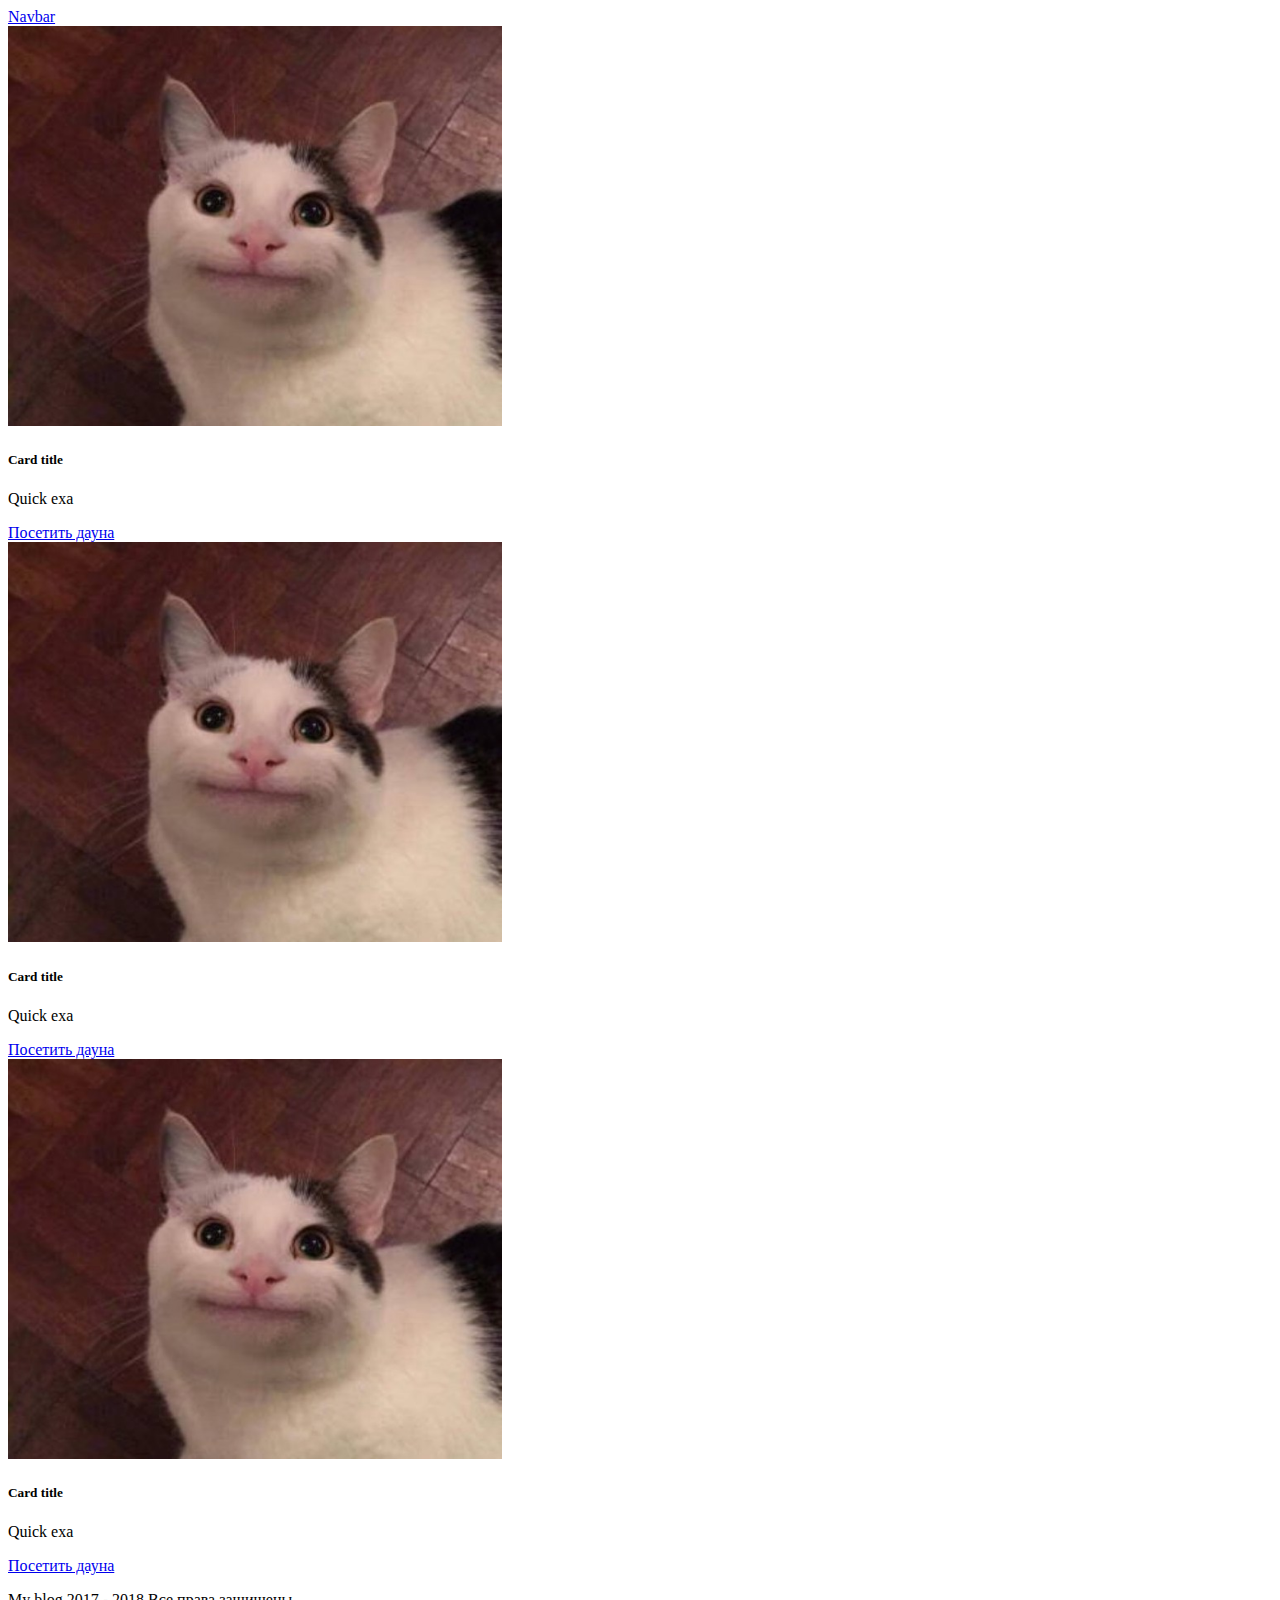
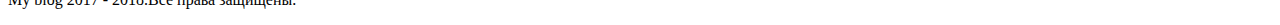
<file: bootstrap/index.html>
<!DOCTYPE html>
<html lang="en">
<head>
    <meta charset="UTF-8">
    <meta name="viewport" content="width=device-width, initial-scale=1.0">
    <meta http-equiv="X-UA-Compatible" content="ie=edge">
    <title>BS</title>
    <link rel="stylesheet" href="index.css">
    <link rel="stylesheet" href="https://stackpath.bootstrapcdn.com/bootstrap/4.1.3/css/bootstrap.min.css" integrity="sha384-MCw98/SFnGE8fJT3GXwEOngsV7Zt27NXFoaoApmYm81iuXoPkFOJwJ8ERdknLPMO" crossorigin="anonymous">
</head>
<body>
    <header class="header">
        <nav class="navbar navbar-light bg-light">
            <div class="container">
                <a class="navbar-brand" href="#">Navbar</a>
            </div>
        </nav>
    </header>

    <main class="main">
        <div class="row">
            <div class="col-sm-12 col-lg-4">
                <div class="card">
                    <img class="card-img-top" alt="Кoт" src="cat.jpg">
                    <div class="card-body">
                        <h5 class="card-title">Card title</h5>
                        <p class="card-text">Quick exa</p>
                        <a href="Article.html" class="btn-primary btn">Посетить дауна</a>
                    </div>
                </div>
            </div>
            <div class="col-sm-12 col-lg-4">
                <div class="card">
                    <img class="card-img-top" alt="Кoт" src="cat.jpg">
                    <div class="card-body">
                        <h5 class="card-title">Card title</h5>
                        <p class="card-text">Quick exa</p>
                        <a href="Article.html" class="btn-primary btn">Посетить дауна</a>
                    </div>
                </div>
            </div>
            <div class="col-sm-12 col-lg-4">
                <div class="card">
                    <img class="card-img-top" alt="Кoт" src="cat.jpg">
                    <div class="card-body">
                        <h5 class="card-title">Card title</h5>
                        <p class="card-text">Quick exa</p>
                        <a href="Article.html" class="btn-primary btn">Посетить дауна</a>
                    </div>
                </div>
            </div>
        </div>
    </main>

    <footer class="footer">
        <div class="container">
            <p>My blog 2017 - 2018.<span>Все права защищены.</span>
            </p>
        </div>
    </footer>
</body>
</html>
</file>
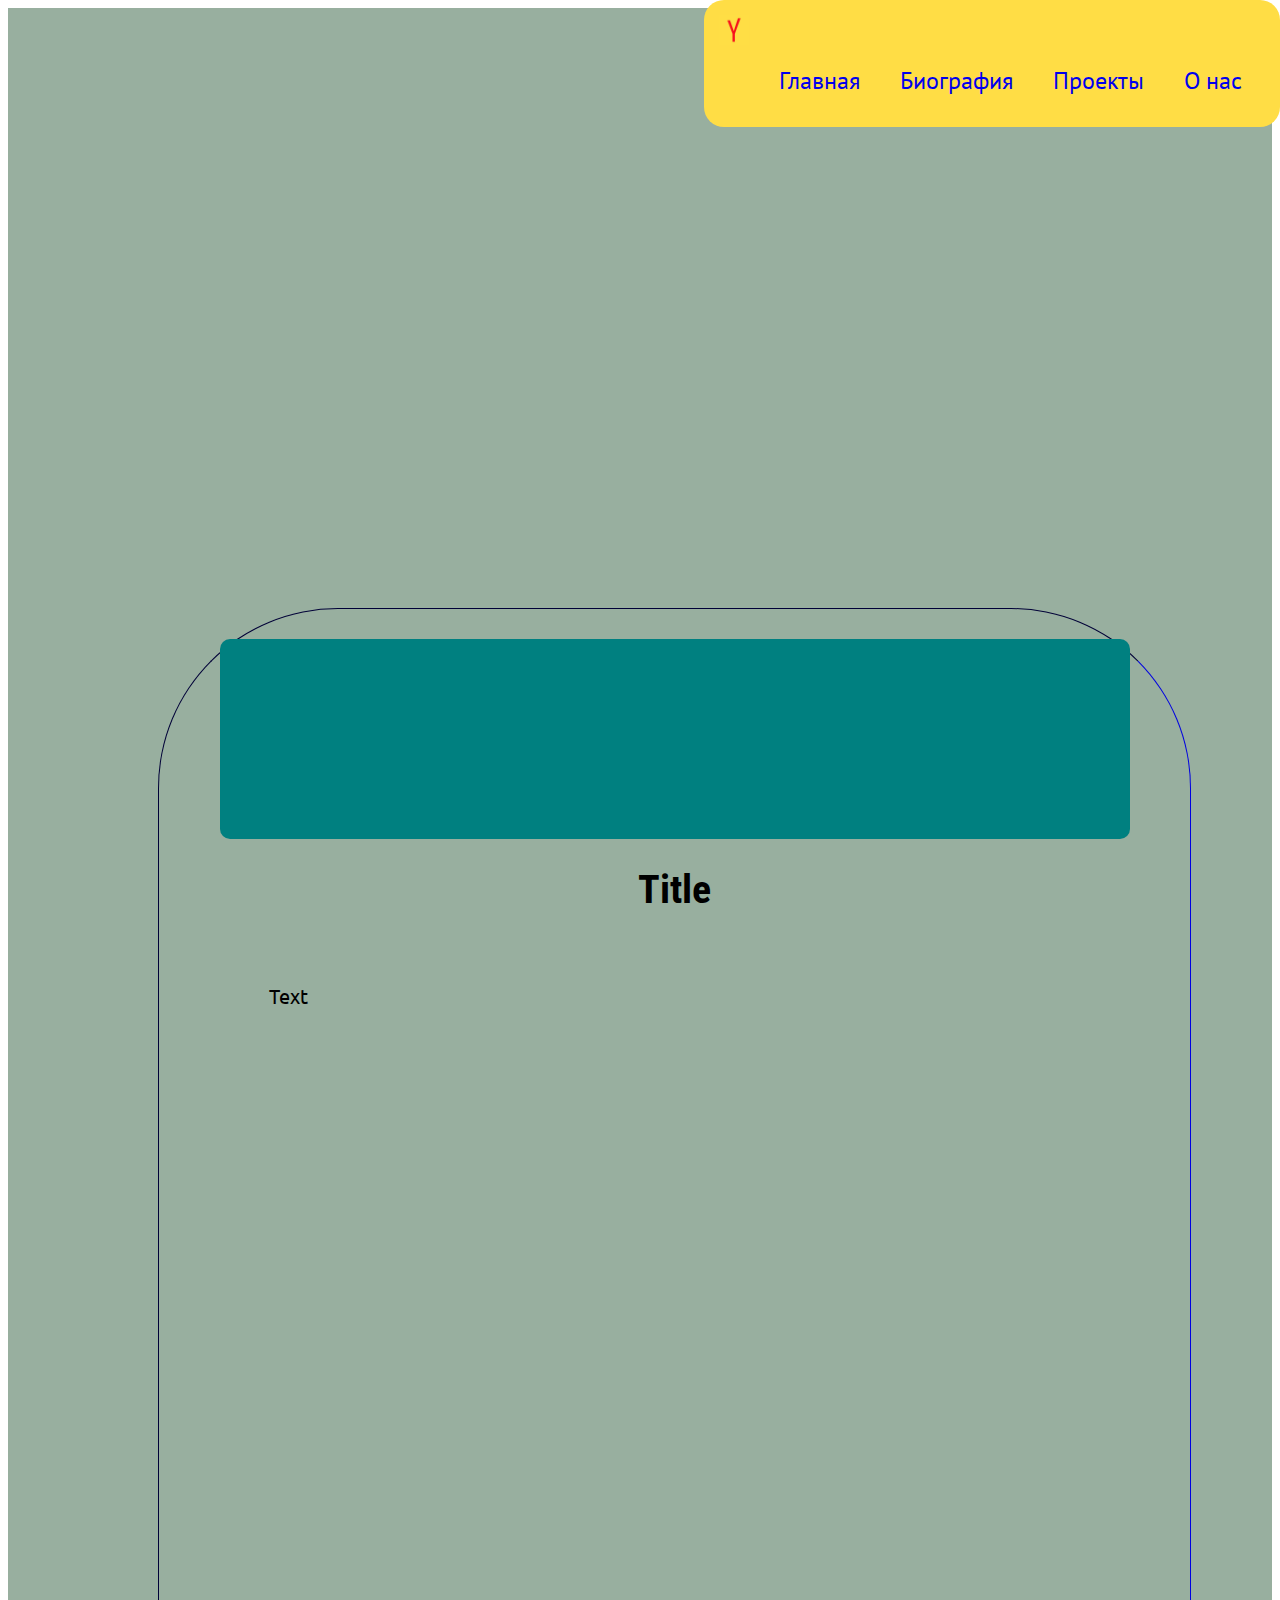
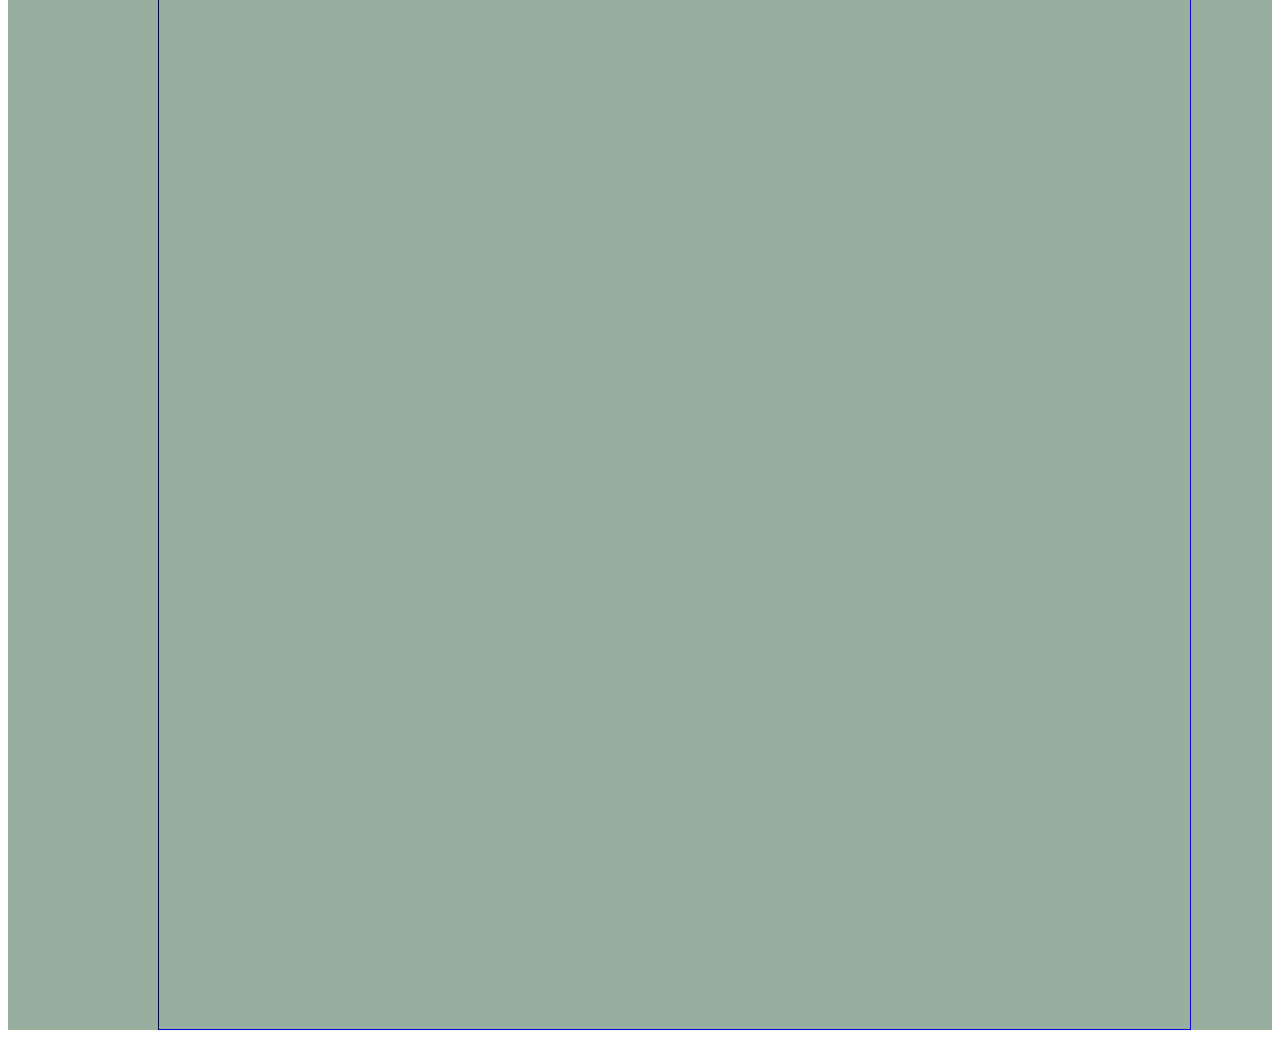
<file: MyMegaProject/index.html>
<!DOCTYPE html>
<html lang="en">
<head>
    <meta charset="UTF-8">
    <meta name="viewport" content="width=device-width, initial-scale=1.0">
    <meta http-equiv="X-UA-Compatible" content="ie=edge">
    <title>chet tip togo</title>
    <link rel="stylesheet" href="CSS/index.css">
    <link rel="stylesheet" href="CSS/header.css">
    <link rel="stylesheet" href="https://stackpath.bootstrapcdn.com/bootstrap/4.1.3/css/bootstrap.min.css" integrity="sha384-MCw98/SFnGE8fJT3GXwEOngsV7Zt27NXFoaoApmYm81iuXoPkFOJwJ8ERdknLPMO" crossorigin="anonymous">
</head>
<body>
    <header class="header">
        <div class="header_logo"><a href="https://yandex.com"><img src="img/logo.jpg"></a></div>
        <div  class="header_menu">
            <ul>
                <li><a class="header_menu_item" href="#">Главная</a></li>
                <li><a class="header_menu_item" href="#">Биография</a></li>
                <li><a class="header_menu_item" href="#">Проекты</a></li>
                <li><a class="header_menu_item" href="#">О нас</a></li>
            </ul>
        </div>
    </header>
    <main>
        <div class="main">
            <a href="http://www.forbes.ru/profile/arkadii-volozh"><div class="main-bigPicture"></div></a>
            <div class="main-lenta">
                <div class="fotki_s_yandexa"></div>
                <div class="text">
                    <h1 align="center">Title</h1>
                    <br>
                    <p>Text</p>
                </div>
            </div>
        </div>
    </main>
</body>
</html>
</file>
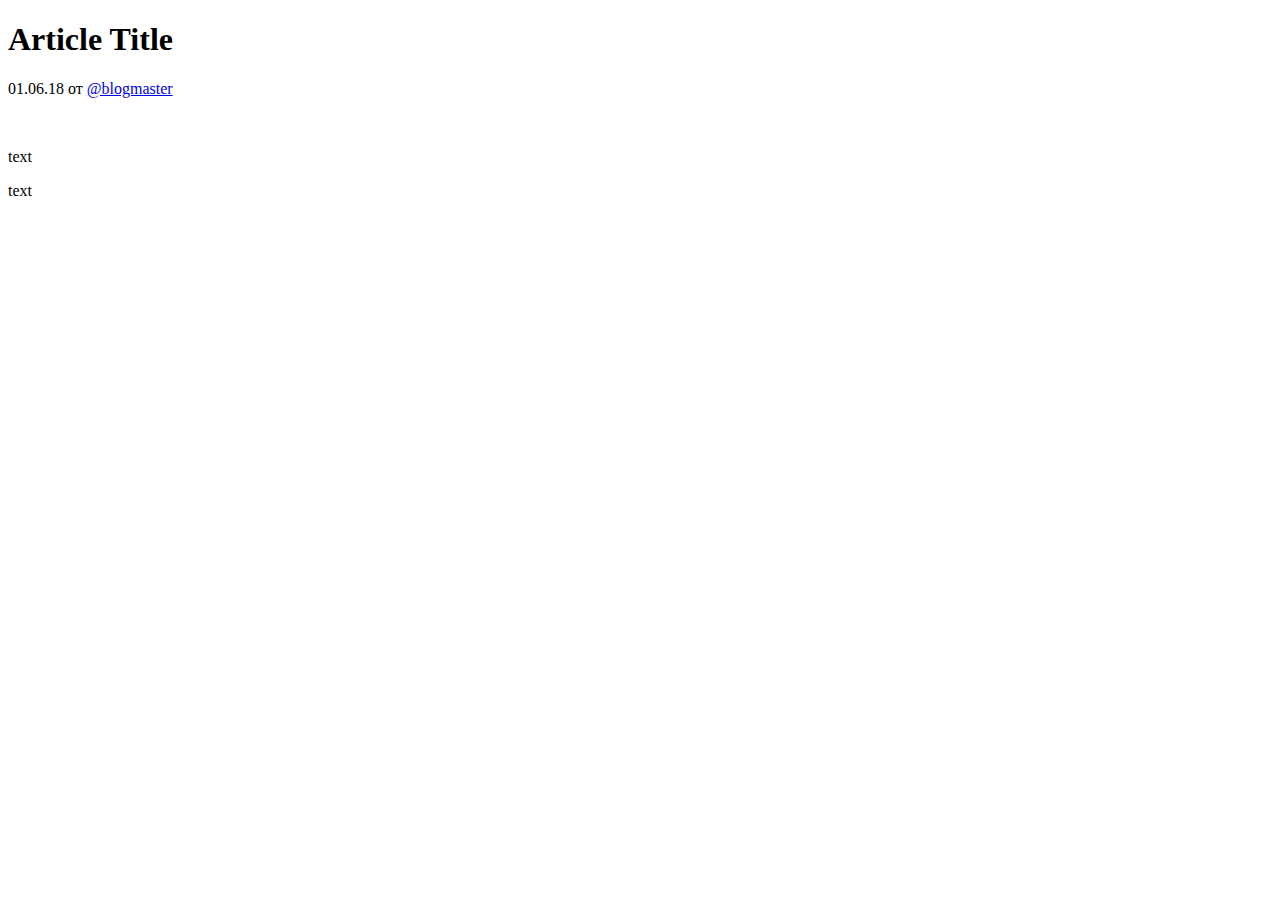
<file: bootstrap/Article.html>
<!DOCTYPE html>
<html lang="en">
<head>
    <meta charset="UTF-8">
    <meta name="viewport" content="width=device-width, initial-scale=1.0">
    <meta http-equiv="X-UA-Compatible" content="ie=edge">
    <title>Document</title>
</head>
<body>
    <h1>Article Title</h1>
    <p class="text-muted">01.06.18 от <a href="#">@blogmaster</a></p>
    <br>
    <p>text</p>
    <p>text</p>
    <div class="container">
        <div class="row">
            <div class="col-sm-12col-lg-8"></div>
            <div class="col-sm-12col-lg-4"></div>
        </div>
    </div>
</body>
</html>
</file>
<file: bootstrap/index.css>
img{
    height: 400px;
}
</file>
<file: MyMegaProject/CSS/index.css>
@import url('https://fonts.googleapis.com/css?family=Roboto+Condensed');
@import url('https://fonts.googleapis.com/css?family=Ubuntu');
main{
    background-color: rgb(152,175,159);
}
.main-bigPicture{
    background: url("http://cdn.forbes.ru/files/presets/900_566/story_images/30938.jpg__1513784997__27816__vid321067e.jpg");
    background-size: cover;
    height: 600px;
    width: auto;
    border: 1px hidden;
}
.main-lenta{
    height: 2000px;
    width: 80%;
    background: url("https://png.pngtree.com/thumb_back/fw800/back_pic/04/09/79/615815ff843405e.jpg");
    margin-left: 150px;
    margin-right: 150px;
    border: 1px inset darkblue;
    border-radius: 180px 180px 0 0 ;
    padding: 10px;
}
.fotki_s_yandexa{
    margin: 20px auto;
    height: 200px;
    width: 90%;
    background-color: teal;
    border-radius: 10px;
}
h1{
    font-family: 'Roboto Condensed', sans-serif;
}
p{
    font-family: 'Ubuntu', sans-serif;
}
.text{
    margin: 15px 100px;
    font-size: 20px;
}
</file>
<file: MyMegaProject/CSS/header.css>
@import url('https://fonts.googleapis.com/css?family=PT+Sans');
.header{
    padding: 15px 15px;
    position: fixed;
    left: 55%;
    right: 0;
    top: 0;
    background: rgb(255, 221, 69);
    border-radius: 20px;
}
.header img{
    height: 30px;
    width: 30px;
    background: rgb(255, 221, 69);
}
.header_logo{
    height: 30px;
    width: 30px;
    display:inline-block;
}
.header_menu{
    display:inline-block;
}
.header_menu ul{
    display:inline-block;
    display: flex;
    flex-direction: row;
    justify-content: space-between;
}
.header_menu_item{
    padding: 0 20px;
    text-decoration: none;
    font-size: 1.5em;
    font-family: 'PT Sans', sans-serif;
}
.header_menu li{
    list-style: none;
}
.BiggyBlock{
    height: 1000px;
    width: 200px;
    border: 10px solid;
    border-image: url("http://www.socioforum.su/images/ranks/clubNSK_moderator.gif") 30 repeat;
}
</file>
